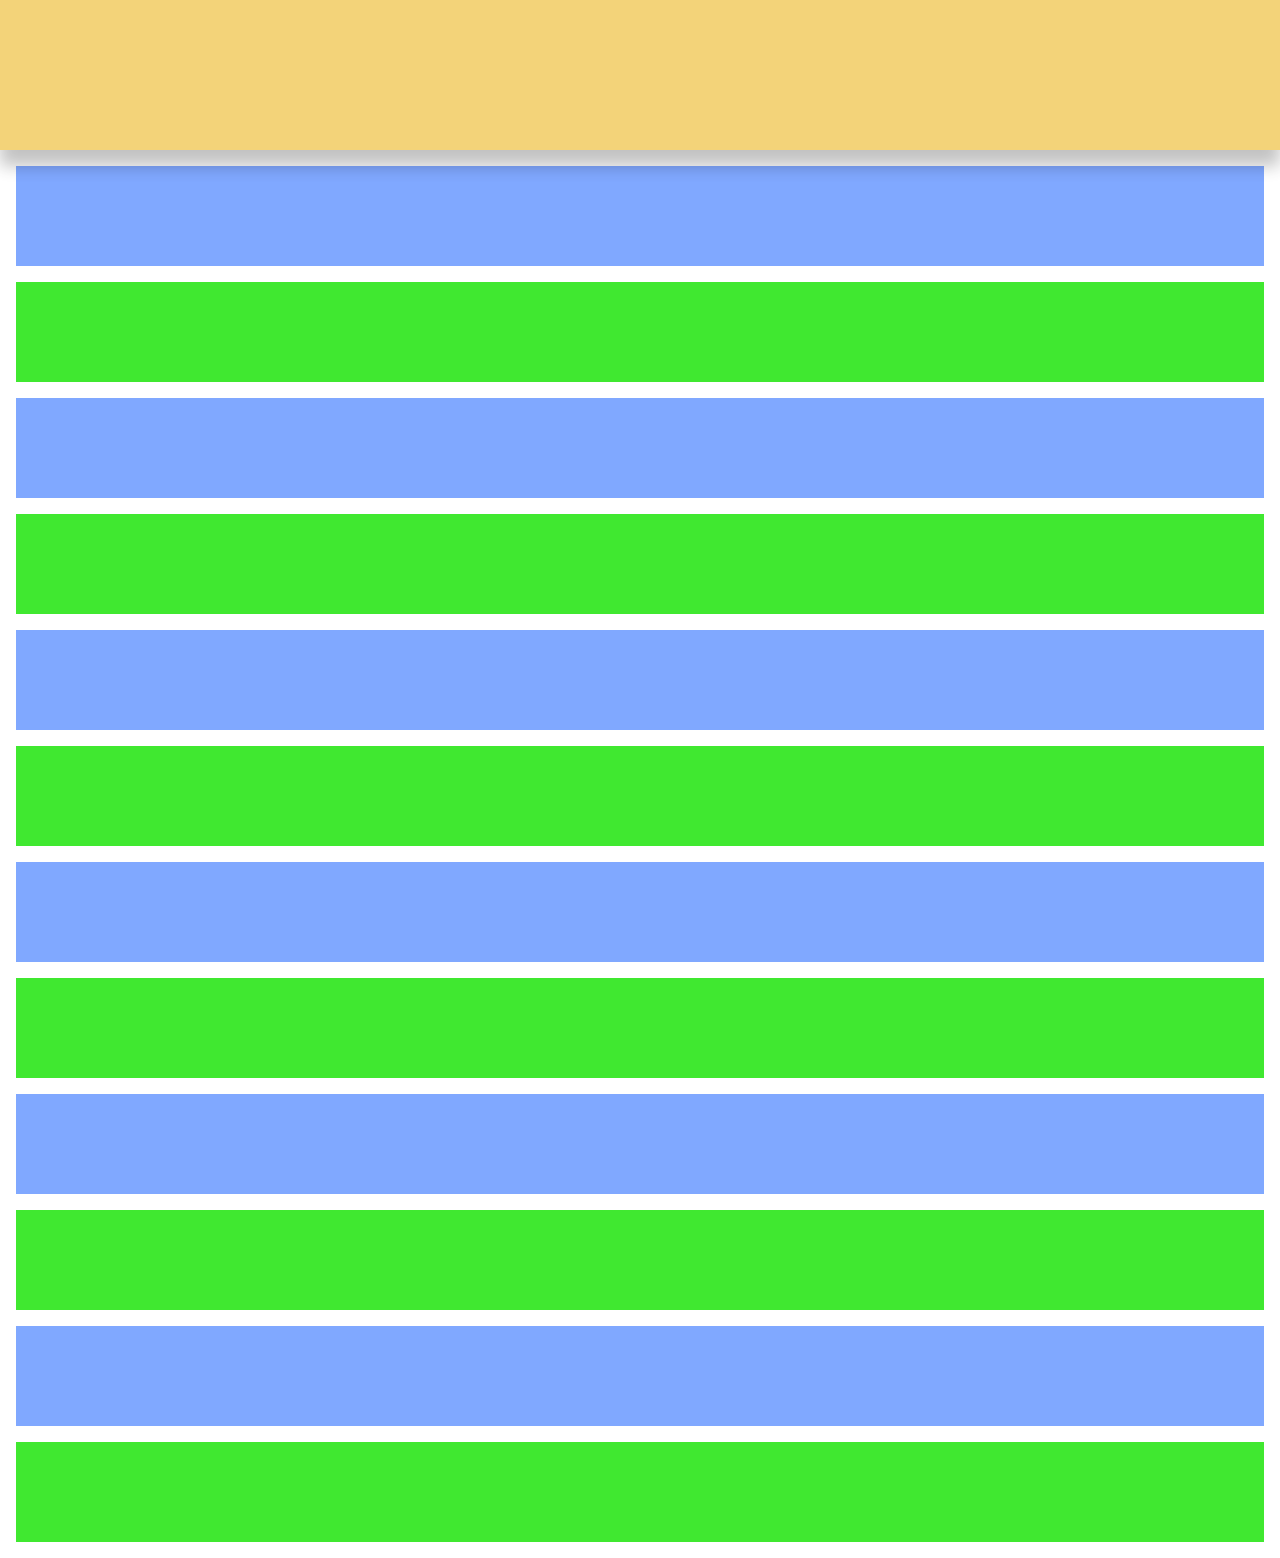
<file: test/index.html>
<!DOCTYPE html>
<html lang="fr">
<head>
  <meta charset="utf-8">
  <title>Page de test pour l’extension Sticky Buster</title>
  <link rel="stylesheet" href="style.css">
</head>
<body>

<header></header>

<section></section>
<section></section>
<section></section>
<section></section>
<section></section>
<section></section>
<section></section>
<section></section>
<section></section>
<section></section>
<section></section>
<section></section>

</body>
</html>
</file>
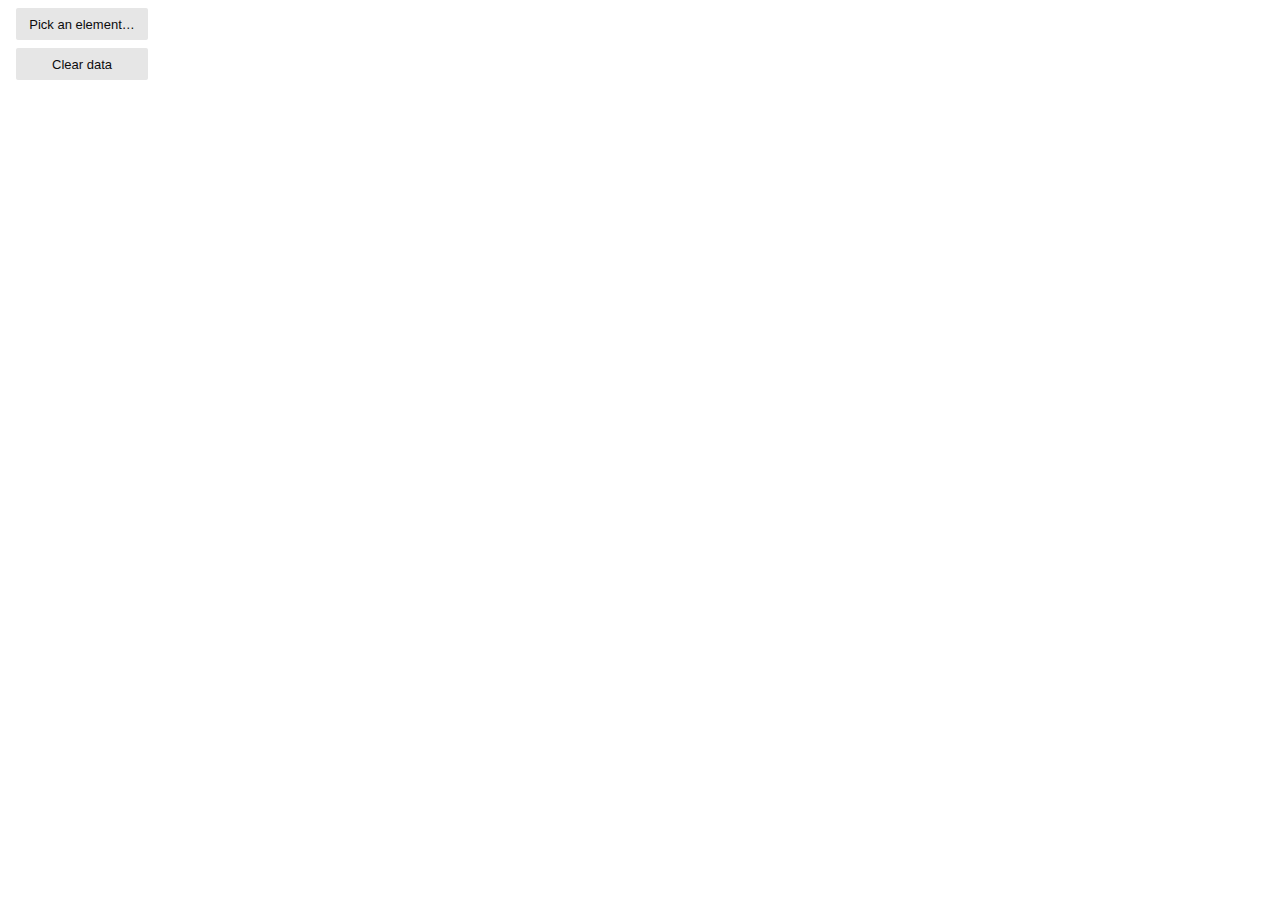
<file: popup/popup.html>
<!DOCTYPE html>
<html lang="en">
<head>
  <meta charset="utf-8">
  <title>Sticky Buster</title>
  <link rel="stylesheet" href="popup.css" />
  <script src="../messaging.js"></script>
</head>
<body>
  <p><button id="button-pick">  Pick an element… </button></p>
  <p><button id="button-clear"> Clear data       </button></p>
  <!--
  <p><button id="button-test" disabled> Test     </button></p>
  -->
  <script src="popup.js"></script>
</body>
</html>
</file>
<file: test/style.css>
@charset "utf-8";

body {
  margin: 0;
  font: 16px/120% sans-serif;
  position: relative;
}

header {
  position: sticky;
  top: 0;
  left: 0;
  width: 100%;
  height: 150px;
  background: #f0c858;
  opacity: 0.8;
  box-shadow: 0 1em 1em rgba(0, 0, 0, 0.30);
}

section {
  margin: 1em;
  height: 100px;
}
section:nth-child(even) {
  background-color: #80a8ff;
}
section:nth-child(odd) {
  background-color: #40e830;
}
</file>
<file: popup/popup.css>
@charset "utf-8";

p { margin: 8px; }
p + p { margin-top: 0; }

button {
  display: inline;
  border-radius: 2px;
  height: 32px;
  padding: 0 8px;
  font: 400 13px
    "Segoe UI", "San Francisco", "Ubuntu", "Fira Sans", "Roboto", sans-serif;
  min-width: 132px;
  width: auto;
  text-align: center;
  border: none;
  cursor: pointer;
  color: rgb(12, 12, 13);
  background: rgba(12, 12, 13, 0.10);
}
button:hover { background: rgba(12, 12, 13, 0.20); }
button:active { background: rgba(12, 12, 13, 0.30); }

/*
button:focus {
  box-shadow:
    0 0 2px rgb(10, 132, 255) inset,
    0 0 3px rgba(10, 132, 255, 0.30);
}
*/

button:disabled,
button:disabled:hover,
button:disabled:active,
button:disabled:focus {
  cursor: default;
  opacity: 0.40;
  background: rgba(12, 12, 13, 0.10);
  box-shadow: none;
}
</file>
